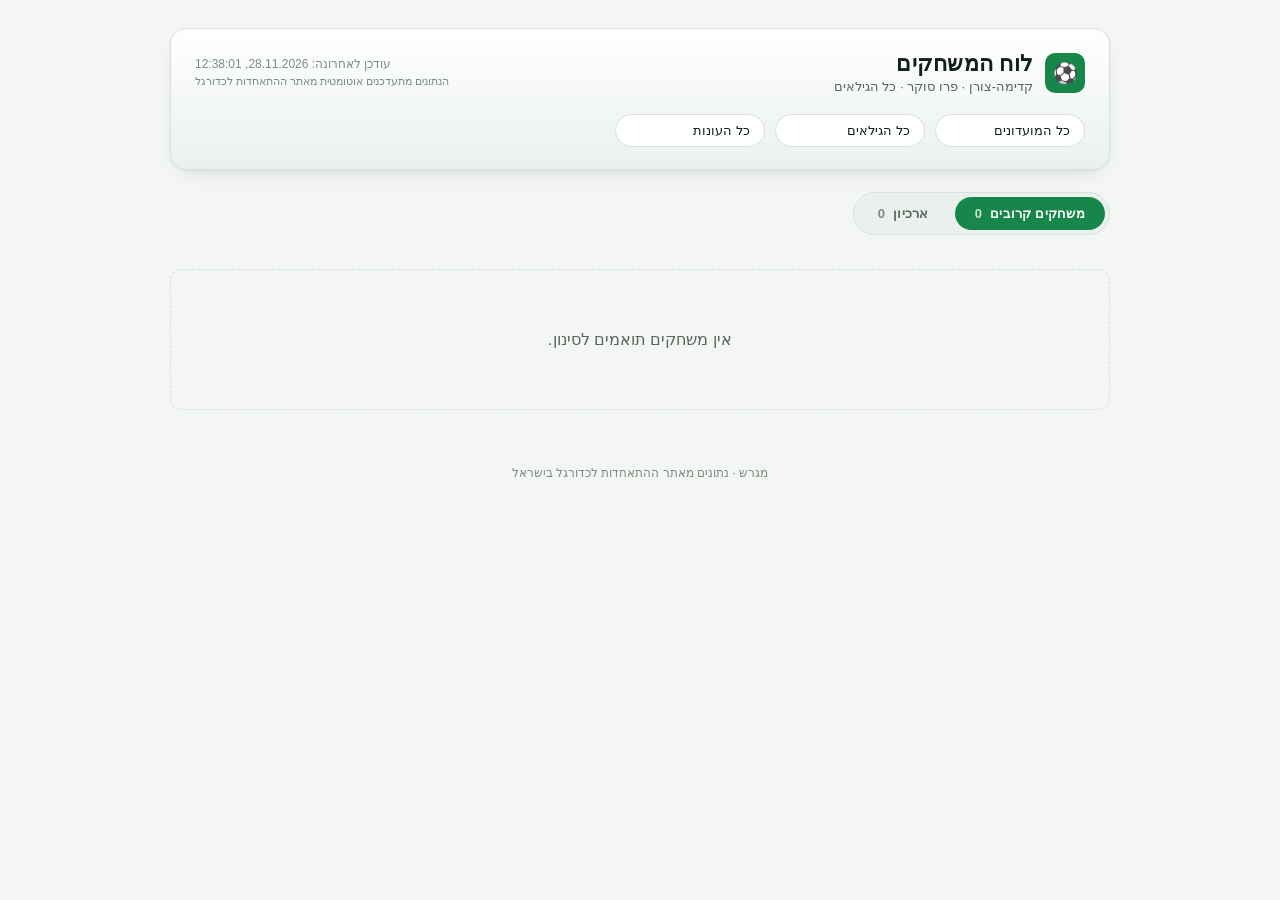
<file: public/index.html>
<!doctype html>
<html lang="he" dir="rtl">
<head>
<meta charset="utf-8">
<meta name="viewport" content="width=device-width, initial-scale=1">
<title>מגרש — קדימה-צורן ופרו סוקר</title>
<style>
  :root {
    --bg: #f3f6f3;
    --surface: #ffffff;
    --surface-2: #eaf1ec;
    --border: #d7e2da;
    --text: #10201a;
    --muted: #56685e;
    --muted-2: #7c8d82;
    --accent: #17864a;
    --accent-ink: #ffffff;
    --accent-soft: #e2f3e7;
    --gold: #a06c0a;
    --gold-soft: #faf1de;
    --shadow: 0 1px 2px rgba(16, 32, 26, 0.06), 0 8px 24px -12px rgba(16, 32, 26, 0.18);
  }
  @media (prefers-color-scheme: dark) {
    :root:not([data-theme="light"]) {
      --bg: #0b1310; --surface: #101c16; --surface-2: #16241c; --border: #223229;
      --text: #eaf3ee; --muted: #9ab3a4; --muted-2: #7e9689;
      --accent: #3ecf7a; --accent-ink: #06180f; --accent-soft: #16311f;
      --gold: #e8b64a; --gold-soft: #2c2413;
      --shadow: 0 1px 2px rgba(0,0,0,.3), 0 12px 32px -14px rgba(0,0,0,.6);
    }
  }
  :root[data-theme="dark"] {
    --bg: #0b1310; --surface: #101c16; --surface-2: #16241c; --border: #223229;
    --text: #eaf3ee; --muted: #9ab3a4; --muted-2: #7e9689;
    --accent: #3ecf7a; --accent-ink: #06180f; --accent-soft: #16311f;
    --gold: #e8b64a; --gold-soft: #2c2413;
    --shadow: 0 1px 2px rgba(0,0,0,.3), 0 12px 32px -14px rgba(0,0,0,.6);
  }
  * { box-sizing: border-box; }
  body {
    margin: 0; background: var(--bg); color: var(--text);
    font-family: "Segoe UI", "Arial Hebrew", Tahoma, Arial, sans-serif;
    direction: rtl; -webkit-font-smoothing: antialiased;
  }
  .wrap { max-width: 980px; margin: 0 auto; padding: 28px 20px 80px; }
  header.scoreboard {
    background: linear-gradient(180deg, var(--surface) 0%, var(--surface-2) 100%);
    border: 1px solid var(--border); border-radius: 16px; padding: 22px 24px;
    box-shadow: var(--shadow); margin-bottom: 22px;
  }
  .brand-row { display: flex; align-items: center; justify-content: space-between; gap: 16px; flex-wrap: wrap; }
  .brand { display: flex; align-items: center; gap: 12px; }
  .brand .mark {
    width: 40px; height: 40px; border-radius: 10px; background: var(--accent); color: var(--accent-ink);
    display: flex; align-items: center; justify-content: center; font-weight: 800; font-size: 20px; flex: none;
  }
  .brand h1 { margin: 0; font-size: 22px; letter-spacing: .01em; }
  .brand .clubs-line { margin: 2px 0 0; font-size: 13px; color: var(--muted); }
  .updated { font-size: 12px; color: var(--muted-2); text-align: left; font-variant-numeric: tabular-nums; }
  .auto-note { font-size: 11px; color: var(--muted-2); margin-top: 4px; }
  .filters { display: flex; gap: 10px; flex-wrap: wrap; margin-top: 20px; }
  .filters select {
    appearance: none; background: var(--surface); color: var(--text); border: 1px solid var(--border);
    border-radius: 999px; padding: 8px 14px; font-size: 13px; min-width: 150px; cursor: pointer;
  }
  .filters select:focus-visible { outline: 2px solid var(--accent); outline-offset: 2px; }
  .tabs {
    display: flex; gap: 6px; background: var(--surface-2); border: 1px solid var(--border);
    border-radius: 999px; padding: 4px; width: fit-content; margin: 0 0 18px;
  }
  .tab-btn {
    border: none; background: transparent; color: var(--muted); padding: 9px 20px;
    border-radius: 999px; font-size: 13px; font-weight: 600; letter-spacing: .02em; cursor: pointer;
  }
  .tab-btn.active { background: var(--accent); color: var(--accent-ink); }
  .tab-btn .count { font-variant-numeric: tabular-nums; opacity: .75; margin-inline-start: 4px; }
  .tab-panel { display: none; }
  .tab-panel.active { display: block; }
  .match-list { display: flex; flex-direction: column; gap: 10px; }
  .month-heading {
    font-size: 12px; text-transform: uppercase; letter-spacing: .08em; color: var(--muted-2);
    margin: 22px 2px 4px; font-weight: 700;
  }
  .month-heading:first-child { margin-top: 4px; }
  .match-card {
    background: var(--surface); border: 1px solid var(--border); border-radius: 12px; padding: 14px 16px;
    display: grid; grid-template-columns: 78px 1fr auto; align-items: center; gap: 14px; box-shadow: var(--shadow);
  }
  .when { text-align: center; border-inline-end: 1px solid var(--border); padding-inline-end: 14px; }
  .when .dow { font-size: 11px; color: var(--muted-2); text-transform: uppercase; letter-spacing: .04em; }
  .when .dom { font-size: 22px; font-weight: 800; line-height: 1.1; font-variant-numeric: tabular-nums; }
  .when .time { font-size: 12px; color: var(--muted); font-variant-numeric: tabular-nums; margin-top: 2px; }
  .teams { display: flex; align-items: center; justify-content: center; gap: 10px; min-width: 0; }
  .team { font-size: 14px; font-weight: 600; max-width: 190px; overflow: hidden; text-overflow: ellipsis; white-space: nowrap; }
  .score {
    font-variant-numeric: tabular-nums; font-weight: 800; font-size: 15px; background: var(--surface-2);
    border: 1px solid var(--border); border-radius: 8px; padding: 3px 10px; flex: none;
  }
  .vs { color: var(--muted-2); font-size: 12px; flex: none; }
  .tags { display: flex; flex-direction: column; align-items: flex-end; gap: 6px; }
  .pill { font-size: 11px; padding: 3px 9px; border-radius: 999px; border: 1px solid var(--border); color: var(--muted); white-space: nowrap; }
  .pill.club-0 { background: var(--accent-soft); color: var(--accent); border-color: transparent; }
  .pill.club-1 { background: var(--gold-soft); color: var(--gold); border-color: transparent; }
  .empty { text-align: center; color: var(--muted); padding: 60px 20px; border: 1px dashed var(--border); border-radius: 12px; }
  footer { text-align: center; color: var(--muted-2); font-size: 12px; margin-top: 40px; }
  @media (max-width: 560px) {
    .match-card { grid-template-columns: 60px 1fr; }
    .tags { grid-column: 1 / -1; flex-direction: row; justify-content: flex-start; margin-top: 6px; }
    .team { max-width: 120px; }
  }
</style>
</head>
<body>
  <div class="wrap">
    <header class="scoreboard">
      <div class="brand-row">
        <div class="brand">
          <div class="mark">⚽</div>
          <div>
            <h1>לוח המשחקים</h1>
            <p class="clubs-line">קדימה-צורן · פרו סוקר · כל הגילאים</p>
          </div>
        </div>
        <div>
          <div class="updated" id="updated-at">טוען...</div>
          <div class="auto-note">הנתונים מתעדכנים אוטומטית מאתר ההתאחדות לכדורגל</div>
        </div>
      </div>
      <div class="filters">
        <select id="filter-club" aria-label="מועדון"><option value="">כל המועדונים</option></select>
        <select id="filter-age" aria-label="קבוצת גיל"><option value="">כל הגילאים</option></select>
        <select id="filter-season" aria-label="עונה"><option value="">כל העונות</option></select>
      </div>
    </header>

    <nav class="tabs">
      <button class="tab-btn active" data-tab="upcoming">משחקים קרובים <span class="count" id="count-upcoming">0</span></button>
      <button class="tab-btn" data-tab="archive">ארכיון <span class="count" id="count-archive">0</span></button>
    </nav>

    <section id="tab-upcoming" class="tab-panel active">
      <div class="match-list" id="list-upcoming"></div>
    </section>
    <section id="tab-archive" class="tab-panel">
      <div class="match-list" id="list-archive"></div>
    </section>

    <footer>מגרש · נתונים מאתר ההתאחדות לכדורגל בישראל</footer>
  </div>

<script>
const DOW = ["ראשון","שני","שלישי","רביעי","חמישי","שישי","שבת"];
const MONTHS = ["ינואר","פברואר","מרץ","אפריל","מאי","יוני","יולי","אוגוסט","ספטמבר","אוקטובר","נובמבר","דצמבר"];

const state = { all: [], club: "", age: "", season: "", clubOrder: [] };

function fmtWhen(dateStr) {
  const d = new Date(dateStr + "T00:00:00");
  return { dow: DOW[d.getDay()], dom: d.getDate(), month: d.getMonth(), monthName: MONTHS[d.getMonth()], year: d.getFullYear() };
}

function clubClass(clubName) {
  let idx = state.clubOrder.indexOf(clubName);
  if (idx === -1) { state.clubOrder.push(clubName); idx = state.clubOrder.length - 1; }
  return `club-${idx % 2}`;
}

function populateSelect(id, values, current) {
  const sel = document.getElementById(id);
  const placeholder = sel.options[0];
  sel.innerHTML = "";
  sel.appendChild(placeholder);
  values.forEach(v => {
    const opt = document.createElement("option");
    opt.value = v; opt.textContent = v; opt.selected = v === current;
    sel.appendChild(opt);
  });
}

function isUpcoming(g) {
  if (!g.date) return false;
  const now = new Date();
  const gameDateTime = new Date(`${g.date}T${g.time || "00:00"}:00`);
  return gameDateTime.getTime() >= now.getTime();
}

function renderCard(g, archive) {
  const homeIsUs = g.home_team === g.club_name || (g.home_team || "").includes(g.club_name);
  const homeCls = "team" + (homeIsUs ? " us" : "");
  const awayCls = "team" + (!homeIsUs ? " us" : "");
  let middle;
  if (archive && g.home_score != null && g.away_score != null) {
    middle = `<span class="${homeCls}">${g.home_team || "?"}</span><span class="score">${g.home_score} : ${g.away_score}</span><span class="${awayCls}">${g.away_team || "?"}</span>`;
  } else {
    middle = `<span class="${homeCls}">${g.home_team || "?"}</span><span class="vs">נגד</span><span class="${awayCls}">${g.away_team || "?"}</span>`;
  }
  const w = g.date ? fmtWhen(g.date) : null;
  const domStr = w ? `${String(w.dom).padStart(2,"0")}.${String(w.month+1).padStart(2,"0")}` : "--";
  return `<article class="match-card">
    <div class="when">
      <div class="dow">${w ? "יום " + w.dow : ""}</div>
      <div class="dom">${domStr}</div>
      <div class="time">${g.time || ""}</div>
    </div>
    <div class="teams">${middle}</div>
    <div class="tags">
      <span class="pill ${clubClass(g.club_name)}">${g.club_name || ""}</span>
      <span class="pill">${g.age_group || ""}</span>
    </div>
  </article>`;
}

function groupByMonth(list) {
  const groups = [];
  let lastKey = null;
  for (const g of list) {
    if (!g.date) continue;
    const w = fmtWhen(g.date);
    const key = `${w.monthName} ${w.year}`;
    if (key !== lastKey) { groups.push({ key, items: [] }); lastKey = key; }
    groups[groups.length - 1].items.push(g);
  }
  return groups;
}

function renderList(elId, list, archive) {
  const el = document.getElementById(elId);
  if (!list.length) {
    el.innerHTML = `<p class="empty">אין משחקים תואמים לסינון.</p>`;
    return;
  }
  const groups = groupByMonth(list);
  el.innerHTML = groups.map(gr =>
    `<div class="month-heading">${gr.key}</div>` + gr.items.map(g => renderCard(g, archive)).join("")
  ).join("");
}

function applyFiltersAndRender() {
  const filtered = state.all.filter(g =>
    (!state.club || g.club_name === state.club) &&
    (!state.age || g.age_group === state.age) &&
    (!state.season || g.season_label === state.season)
  );
  const upcoming = filtered.filter(isUpcoming).sort((a, b) => (a.date + (a.time||"")).localeCompare(b.date + (b.time||"")));
  const archive = filtered.filter(g => !isUpcoming(g)).sort((a, b) => (b.date + (b.time||"")).localeCompare(a.date + (a.time||"")));

  document.getElementById("count-upcoming").textContent = upcoming.length;
  document.getElementById("count-archive").textContent = archive.length;
  renderList("list-upcoming", upcoming, false);
  renderList("list-archive", archive, true);
}

async function init() {
  let data;
  try {
    const res = await fetch("games.json", { cache: "no-store" });
    data = await res.json();
  } catch (e) {
    document.getElementById("updated-at").textContent = "שגיאה בטעינת הנתונים";
    return;
  }
  state.all = data.games || [];
  document.getElementById("updated-at").textContent = data.updated_at
    ? "עודכן לאחרונה: " + new Date(data.updated_at).toLocaleString("he-IL")
    : "טרם עודכן";

  populateSelect("filter-club", [...new Set(state.all.map(g => g.club_name).filter(Boolean))].sort(), "");
  populateSelect("filter-age", [...new Set(state.all.map(g => g.age_group).filter(Boolean))].sort(), "");
  populateSelect("filter-season", [...new Set(state.all.map(g => g.season_label).filter(Boolean))].sort().reverse(), "");

  applyFiltersAndRender();
}

document.getElementById("filter-club").addEventListener("change", e => { state.club = e.target.value; applyFiltersAndRender(); });
document.getElementById("filter-age").addEventListener("change", e => { state.age = e.target.value; applyFiltersAndRender(); });
document.getElementById("filter-season").addEventListener("change", e => { state.season = e.target.value; applyFiltersAndRender(); });

document.querySelectorAll(".tab-btn").forEach(btn => {
  btn.addEventListener("click", () => {
    document.querySelectorAll(".tab-btn").forEach(b => b.classList.remove("active"));
    document.querySelectorAll(".tab-panel").forEach(p => p.classList.remove("active"));
    btn.classList.add("active");
    document.getElementById(`tab-${btn.dataset.tab}`).classList.add("active");
  });
});

init();
</script>
</body>
</html>
</file>
